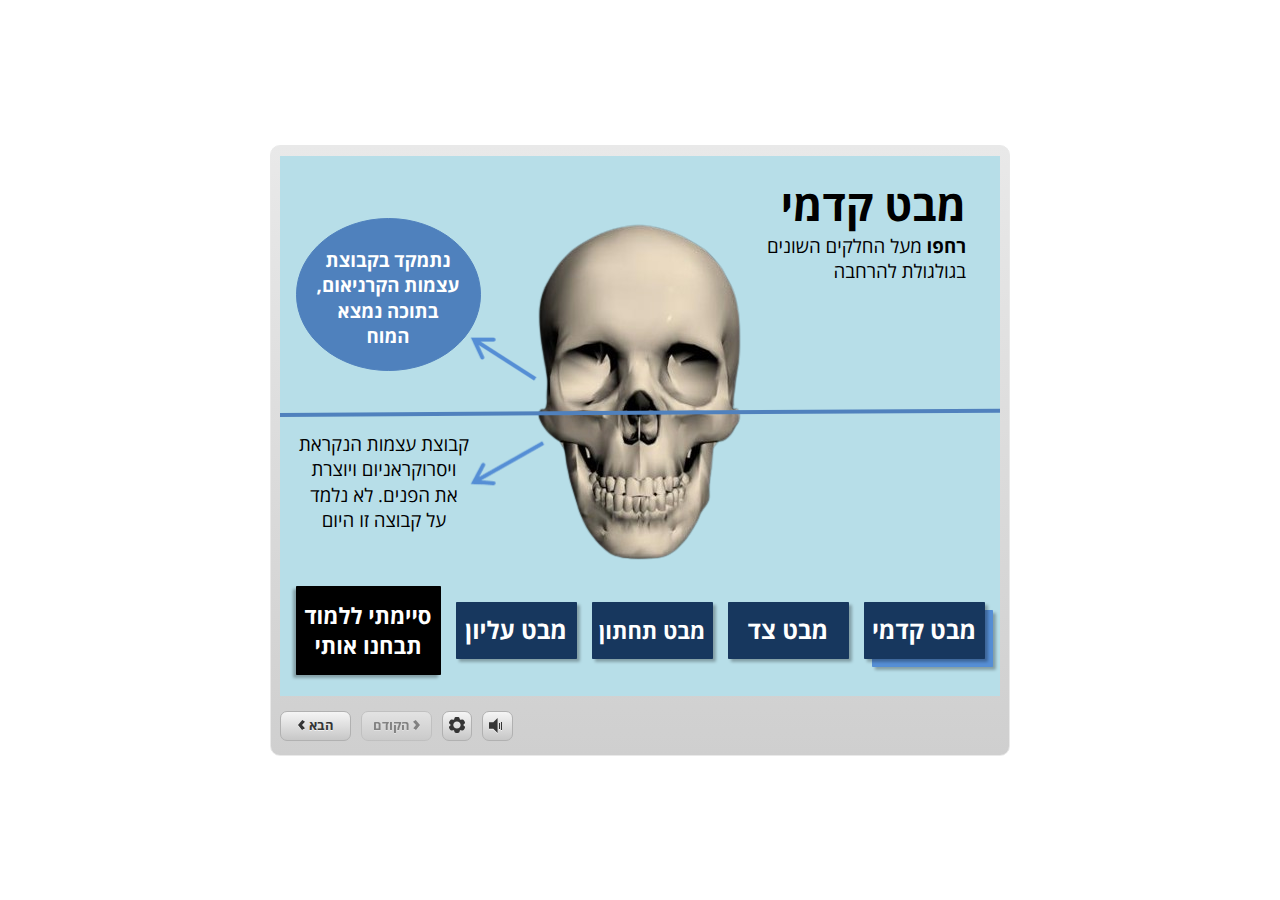
<file: index.html>
<!doctype html>
<html lang="he-IL">
<head>
  <meta charset="utf-8">
  <!-- Created using Storyline 3 - http://www.articulate.com  -->
  <!-- version: 3.18.28642.0 -->
  <title>&#1500;&#1497;&#1502;&#1493;&#1491; &#1493;&#1489;&#1493;&#1495;&#1503; &#1506;&#1510;&#1502;&#1493;&#1514; &#1492;&#1490;&#1493;&#1500;&#1490;&#1493;&#1500;&#1514;</title>
  <meta http-equiv="x-ua-compatible" content="IE=edge"/>
  <meta name="viewport" content="width=device-width,initial-scale=1,user-scalable=no,shrink-to-fit=no,minimal-ui"/>
  <meta name="apple-mobile-web-app-capable" content="yes"/>
  <style>
    html, body { height: 100%; padding: 0; margin: 0 }
    #app { height: 100%; width: 100%; }
  </style>
  
  <script>window.THREE = { };</script>
</head>
<body style="background: #FFFFFF" class="cs-HTML theme-classic">
  <!-- 360 -->
  <script>!function(e){var i=/iPhone/i,o=/iPod/i,n=/iPad/i,t=/(?=.*\bAndroid\b)(?=.*\bMobile\b)/i,d=/Android/i,s=/(?=.*\bAndroid\b)(?=.*\bSD4930UR\b)/i,b=/(?=.*\bAndroid\b)(?=.*\b(?:KFOT|KFTT|KFJWI|KFJWA|KFSOWI|KFTHWI|KFTHWA|KFAPWI|KFAPWA|KFARWI|KFASWI|KFSAWI|KFSAWA)\b)/i,r=/IEMobile/i,h=/(?=.*\bWindows\b)(?=.*\bARM\b)/i,a=/BlackBerry/i,l=/BB10/i,p=/Opera Mini/i,f=/(CriOS|Chrome)(?=.*\bMobile\b)/i,u=/(?=.*\bFirefox\b)(?=.*\bMobile\b)/i,c=new RegExp("(?:Nexus 7|BNTV250|Kindle Fire|Silk|GT-P1000)","i"),w=function(e,i){return e.test(i)},A=function(e){var A=e||navigator.userAgent,v=A.split("[FBAN");if(void 0!==v[1]&&(A=v[0]),this.apple={phone:w(i,A),ipod:w(o,A),tablet:!w(i,A)&&w(n,A),device:w(i,A)||w(o,A)||w(n,A)},this.amazon={phone:w(s,A),tablet:!w(s,A)&&w(b,A),device:w(s,A)||w(b,A)},this.android={phone:w(s,A)||w(t,A),tablet:!w(s,A)&&!w(t,A)&&(w(b,A)||w(d,A)),device:w(s,A)||w(b,A)||w(t,A)||w(d,A)},this.windows={phone:w(r,A),tablet:w(h,A),device:w(r,A)||w(h,A)},this.other={blackberry:w(a,A),blackberry10:w(l,A),opera:w(p,A),firefox:w(u,A),chrome:w(f,A),device:w(a,A)||w(l,A)||w(p,A)||w(u,A)||w(f,A)},this.seven_inch=w(c,A),this.any=this.apple.device||this.android.device||this.windows.device||this.other.device||this.seven_inch,this.phone=this.apple.phone||this.android.phone||this.windows.phone,this.tablet=this.apple.tablet||this.android.tablet||this.windows.tablet,"undefined"==typeof window)return this},v=function(){var e=new A;return e.Class=A,e};"undefined"!=typeof module&&module.exports&&"undefined"==typeof window?module.exports=A:"undefined"!=typeof module&&module.exports&&"undefined"!=typeof window?module.exports=v():"function"==typeof define&&define.amd?define("isMobile",[],e.isMobile=v()):e.isMobile=v()}(this);
    window.isMobile.apple.tablet = window.isMobile.apple.tablet ||
      (navigator.platform === 'MacIntel' && navigator.maxTouchPoints > 1);
    window.isMobile.apple.device = window.isMobile.apple.device || window.isMobile.apple.tablet;
    window.isMobile.tablet = window.isMobile.tablet || window.isMobile.apple.tablet;
    window.isMobile.any = window.isMobile.any || window.isMobile.apple.tablet;
  </script>

  <div id="focus-sink" tabindex="-1"></div>

  <div id="preso"></div>
  <script>
    window.DS = {};
    window.globals = {
      DATA_PATH_BASE: '',
      HAS_FRAME: true,
      HAS_SLIDE: true,

      lmsPresent: false,
      tinCanPresent: false,
      cmi5Present: false,
      aoSupport: false,
      scale: 'noscale',
      captureRc: false,
      browserSize: 'optimal',
      bgColor: '#FFFFFF',
      features: '',
      themeName: 'classic',
      preloaderColor: '#FFFFFF',
      suppressAnalytics: false,
      productChannel: 'perpetual',
      publishSource: 'storyline',
      aid: '',
      cid: 'b8a706ec-d682-4cd2-a33c-59b251512e36',
      playerVersion: '3.18.28642.0',
      maxIosVideoElements: 10,

      
      parseParams: function(qs) {
        if (window.globals.parsedParams != null) {
          return window.globals.parsedParams;
        }
        qs = (qs || window.location.search.substr(1)).split('+').join(' ');
        var params = {},
            tokens,
            re = /[?&]?([^=]+)=([^&]*)/g;

        while (tokens = re.exec(qs)) {
          params[decodeURIComponent(tokens[1]).trim()] =
            decodeURIComponent(tokens[2]).trim();
        }
        window.globals.parsedParams = params;
        return params;
      }

    };

    (function() {

      var classTypes = [ 'desktop', 'mobile', 'phone', 'tablet' ];

      var addDeviceClasses = function(prefix, testObj) {
        var curr, i;
        for (i = 0; i < classTypes.length; i++) {
          curr = classTypes[i];
          if (testObj[curr]) {
            document.body.classList.add(prefix + curr);
          }
        }
      };

      var params = window.globals.parseParams(),
          isDevicePreview = params.devicepreview === '1',
          isPhoneOverride = params.deviceType === 'phone' || (isDevicePreview && params.phone == '1'),
          isTabletOverride = (params.deviceType === 'tablet' || isDevicePreview) && !isPhoneOverride,
          isMobileOverride = isPhoneOverride || isTabletOverride;

      var deviceView = {
        desktop: !window.isMobile.any && !isMobileOverride,
        mobile: window.isMobile.any || isMobileOverride,
        phone: isPhoneOverride || (window.isMobile.phone && !isTabletOverride),
        tablet: isTabletOverride || window.isMobile.tablet
      };

      window.globals.deviceView = deviceView;
      window.isMobile.desktop = !window.isMobile.any;
      window.isMobile.mobile = window.isMobile.any;

      addDeviceClasses('view-', deviceView);

    })();
  </script>
  
  <script src='story_content/user.js' type=text/javascript></script>
  <div class="slide-loader"></div>

  <script>
    if (window.globals.deviceView.isMobile) { var doc = document, loader = doc.body.querySelector('.slide-loader'); [ 1, 2, 3 ].forEach(function(n) { var d = doc.createElement('div'); d.style.backgroundColor = window.globals.preloaderColor; d.classList.add('mobile-loader-dot'); d.classList.add('dot' + n); loader.appendChild(d); }); }
  </script>

  <div class="mobile-load-title-overlay" style="display: none">
    <div class="mobile-load-title">&#1500;&#1497;&#1502;&#1493;&#1491; &#1493;&#1489;&#1493;&#1495;&#1503; &#1506;&#1510;&#1502;&#1493;&#1514; &#1492;&#1490;&#1493;&#1500;&#1490;&#1493;&#1500;&#1514;</div>
  </div>

  <div class="mobile-chrome-warning"></div>

  <script>
    
    if (window.autoSpider && window.vInterfaceObject) {
      document.querySelector('.mobile-load-title-overlay').style.display = 'none';
    }
  </script>

  

  <link rel="stylesheet" href="html5/data/css/output.min.css" data-noprefix/>
</body>
<script src="html5/lib/scripts/bootstrapper.min.js"></script>
</html>
</file>
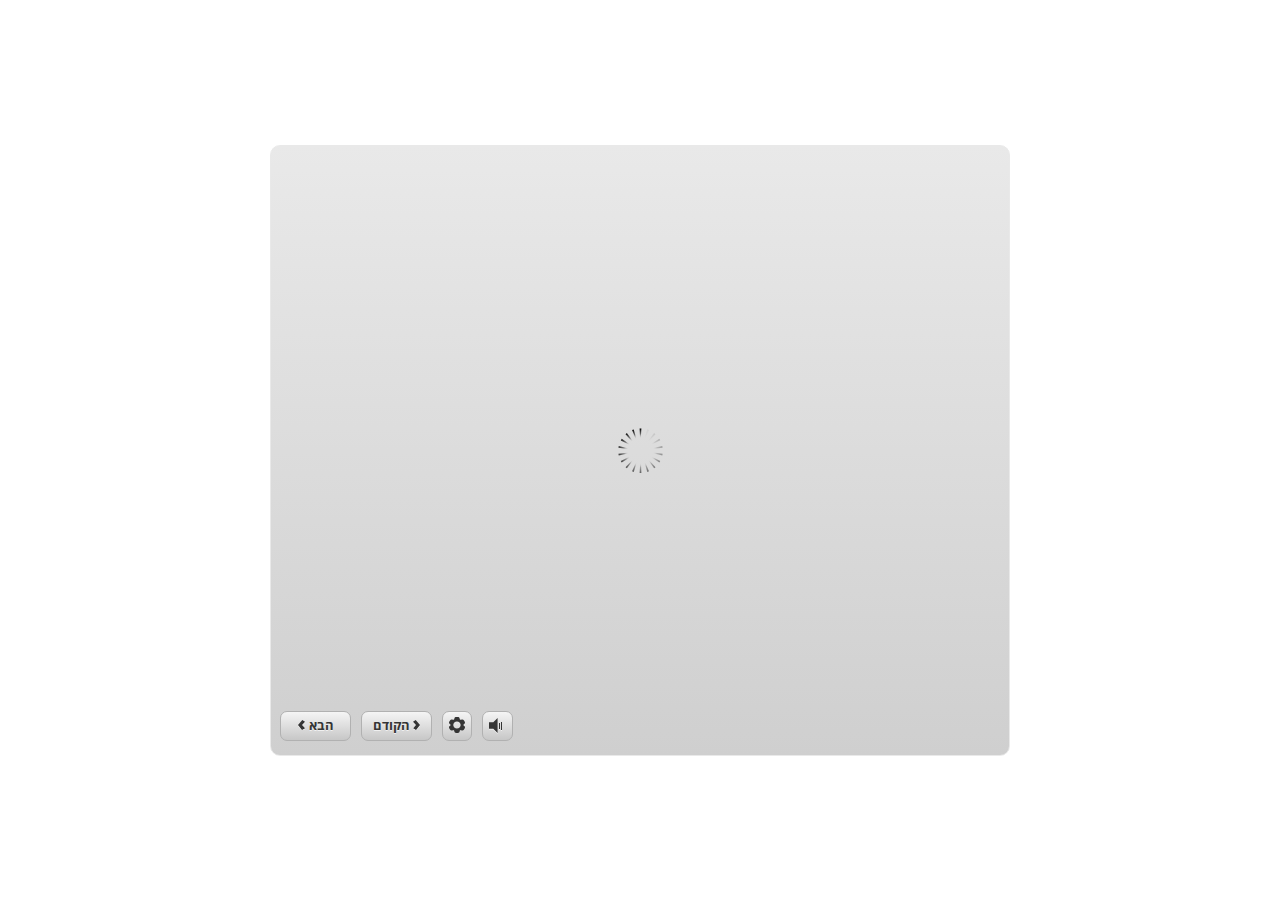
<file: index_lms.html>
<!doctype html>
<html lang="he-IL">
<head>
  <meta charset="utf-8">
  <!-- Created using Storyline 3 - http://www.articulate.com  -->
  <!-- version: 3.18.28642.0 -->
  <title>&#1500;&#1497;&#1502;&#1493;&#1491; &#1493;&#1489;&#1493;&#1495;&#1503; &#1506;&#1510;&#1502;&#1493;&#1514; &#1492;&#1490;&#1493;&#1500;&#1490;&#1493;&#1500;&#1514;</title>
  <meta http-equiv="x-ua-compatible" content="IE=edge"/>
  <meta name="viewport" content="width=device-width,initial-scale=1,user-scalable=no,shrink-to-fit=no,minimal-ui"/>
  <meta name="apple-mobile-web-app-capable" content="yes"/>
  <style>
    html, body { height: 100%; padding: 0; margin: 0 }
    #app { height: 100%; width: 100%; }
  </style>
  <script src="lms/scormdriver.js" charset="utf-8"></script>
  <script>window.THREE = { };</script>
</head>
<body style="background: #FFFFFF" class="cs-HTML theme-classic">
  <!-- 360 -->
  <script>!function(e){var i=/iPhone/i,o=/iPod/i,n=/iPad/i,t=/(?=.*\bAndroid\b)(?=.*\bMobile\b)/i,d=/Android/i,s=/(?=.*\bAndroid\b)(?=.*\bSD4930UR\b)/i,b=/(?=.*\bAndroid\b)(?=.*\b(?:KFOT|KFTT|KFJWI|KFJWA|KFSOWI|KFTHWI|KFTHWA|KFAPWI|KFAPWA|KFARWI|KFASWI|KFSAWI|KFSAWA)\b)/i,r=/IEMobile/i,h=/(?=.*\bWindows\b)(?=.*\bARM\b)/i,a=/BlackBerry/i,l=/BB10/i,p=/Opera Mini/i,f=/(CriOS|Chrome)(?=.*\bMobile\b)/i,u=/(?=.*\bFirefox\b)(?=.*\bMobile\b)/i,c=new RegExp("(?:Nexus 7|BNTV250|Kindle Fire|Silk|GT-P1000)","i"),w=function(e,i){return e.test(i)},A=function(e){var A=e||navigator.userAgent,v=A.split("[FBAN");if(void 0!==v[1]&&(A=v[0]),this.apple={phone:w(i,A),ipod:w(o,A),tablet:!w(i,A)&&w(n,A),device:w(i,A)||w(o,A)||w(n,A)},this.amazon={phone:w(s,A),tablet:!w(s,A)&&w(b,A),device:w(s,A)||w(b,A)},this.android={phone:w(s,A)||w(t,A),tablet:!w(s,A)&&!w(t,A)&&(w(b,A)||w(d,A)),device:w(s,A)||w(b,A)||w(t,A)||w(d,A)},this.windows={phone:w(r,A),tablet:w(h,A),device:w(r,A)||w(h,A)},this.other={blackberry:w(a,A),blackberry10:w(l,A),opera:w(p,A),firefox:w(u,A),chrome:w(f,A),device:w(a,A)||w(l,A)||w(p,A)||w(u,A)||w(f,A)},this.seven_inch=w(c,A),this.any=this.apple.device||this.android.device||this.windows.device||this.other.device||this.seven_inch,this.phone=this.apple.phone||this.android.phone||this.windows.phone,this.tablet=this.apple.tablet||this.android.tablet||this.windows.tablet,"undefined"==typeof window)return this},v=function(){var e=new A;return e.Class=A,e};"undefined"!=typeof module&&module.exports&&"undefined"==typeof window?module.exports=A:"undefined"!=typeof module&&module.exports&&"undefined"!=typeof window?module.exports=v():"function"==typeof define&&define.amd?define("isMobile",[],e.isMobile=v()):e.isMobile=v()}(this);
    window.isMobile.apple.tablet = window.isMobile.apple.tablet ||
      (navigator.platform === 'MacIntel' && navigator.maxTouchPoints > 1);
    window.isMobile.apple.device = window.isMobile.apple.device || window.isMobile.apple.tablet;
    window.isMobile.tablet = window.isMobile.tablet || window.isMobile.apple.tablet;
    window.isMobile.any = window.isMobile.any || window.isMobile.apple.tablet;
  </script>

  <div id="focus-sink" tabindex="-1"></div>

  <div id="preso"></div>
  <script>
    window.DS = {};
    window.globals = {
      DATA_PATH_BASE: '',
      HAS_FRAME: true,
      HAS_SLIDE: true,

      lmsPresent: true,
      tinCanPresent: false,
      cmi5Present: false,
      aoSupport: false,
      scale: 'noscale',
      captureRc: false,
      browserSize: 'optimal',
      bgColor: '#FFFFFF',
      features: '',
      themeName: 'classic',
      preloaderColor: '#FFFFFF',
      suppressAnalytics: false,
      productChannel: 'perpetual',
      publishSource: 'storyline',
      aid: '',
      cid: 'b8a706ec-d682-4cd2-a33c-59b251512e36',
      playerVersion: '3.18.28642.0',
      maxIosVideoElements: 10,

      
      parseParams: function(qs) {
        if (window.globals.parsedParams != null) {
          return window.globals.parsedParams;
        }
        qs = (qs || window.location.search.substr(1)).split('+').join(' ');
        var params = {},
            tokens,
            re = /[?&]?([^=]+)=([^&]*)/g;

        while (tokens = re.exec(qs)) {
          params[decodeURIComponent(tokens[1]).trim()] =
            decodeURIComponent(tokens[2]).trim();
        }
        window.globals.parsedParams = params;
        return params;
      }

    };

    (function() {

      var classTypes = [ 'desktop', 'mobile', 'phone', 'tablet' ];

      var addDeviceClasses = function(prefix, testObj) {
        var curr, i;
        for (i = 0; i < classTypes.length; i++) {
          curr = classTypes[i];
          if (testObj[curr]) {
            document.body.classList.add(prefix + curr);
          }
        }
      };

      var params = window.globals.parseParams(),
          isDevicePreview = params.devicepreview === '1',
          isPhoneOverride = params.deviceType === 'phone' || (isDevicePreview && params.phone == '1'),
          isTabletOverride = (params.deviceType === 'tablet' || isDevicePreview) && !isPhoneOverride,
          isMobileOverride = isPhoneOverride || isTabletOverride;

      var deviceView = {
        desktop: !window.isMobile.any && !isMobileOverride,
        mobile: window.isMobile.any || isMobileOverride,
        phone: isPhoneOverride || (window.isMobile.phone && !isTabletOverride),
        tablet: isTabletOverride || window.isMobile.tablet
      };

      window.globals.deviceView = deviceView;
      window.isMobile.desktop = !window.isMobile.any;
      window.isMobile.mobile = window.isMobile.any;

      addDeviceClasses('view-', deviceView);

    })();
  </script>
  
  <script src='story_content/user.js' type=text/javascript></script>
  <div class="slide-loader"></div>

  <script>
    if (window.globals.deviceView.isMobile) { var doc = document, loader = doc.body.querySelector('.slide-loader'); [ 1, 2, 3 ].forEach(function(n) { var d = doc.createElement('div'); d.style.backgroundColor = window.globals.preloaderColor; d.classList.add('mobile-loader-dot'); d.classList.add('dot' + n); loader.appendChild(d); }); }
  </script>

  <div class="mobile-load-title-overlay" style="display: none">
    <div class="mobile-load-title">&#1500;&#1497;&#1502;&#1493;&#1491; &#1493;&#1489;&#1493;&#1495;&#1503; &#1506;&#1510;&#1502;&#1493;&#1514; &#1492;&#1490;&#1493;&#1500;&#1490;&#1493;&#1500;&#1514;</div>
  </div>

  <div class="mobile-chrome-warning"></div>

  <script>
    
    if (window.autoSpider && window.vInterfaceObject) {
      document.querySelector('.mobile-load-title-overlay').style.display = 'none';
    }
  </script>

  

  <link rel="stylesheet" href="html5/data/css/output.min.css" data-noprefix/>
</body>
<script src="html5/lib/scripts/bootstrapper.min.js"></script>
</html>
</file>
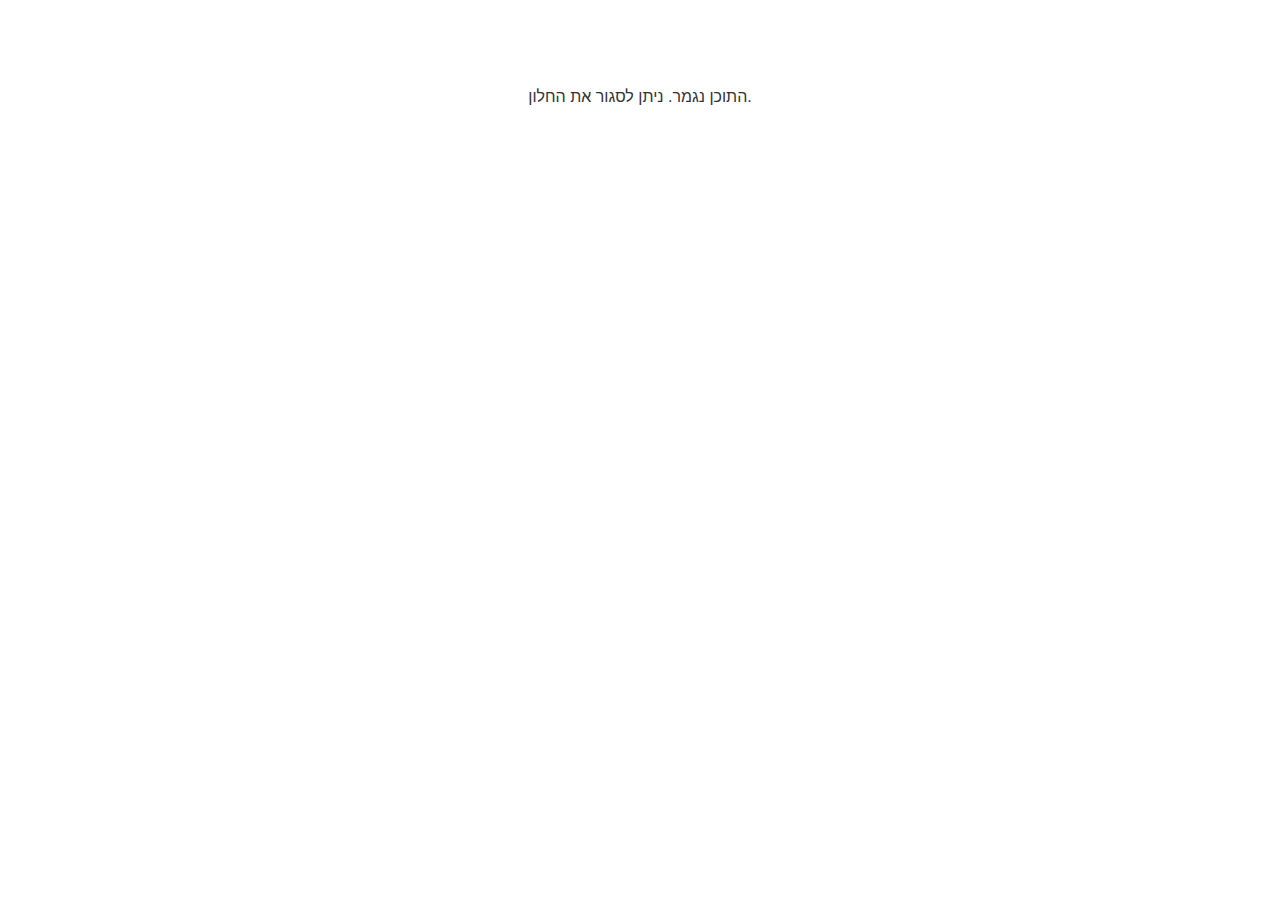
<file: lms/goodbye.html>
<!doctype html>
<html>
<body style="background-color: #ffffff;">

<p role="alert" style="color: #333333;font-family: Open Sans, articulate, tahoma, arial;font-size: medium;text-align: center;">
<br><br><br><br>
התוכן נגמר. ניתן לסגור את החלון.
</p>

</body>
</html>
</file>
<file: html5/data/css/output.min.css>
@font-face {
  font-family: 'Open SansBold CharsBoldB1FE78CE';
  src: url('[data-uri]');
  font-style: normal;
  font-weight: normal;
}
@font-face {
  font-family: 'Open Sans Charset1_ 6LD7D8C8106';
  src: url('[data-uri]');
  font-style: normal;
  font-weight: normal;
}
@font-face {
  font-family: 'Open Sans Charset0_v9TY33EDE6F2';
  src: url('[data-uri]');
  font-style: normal;
  font-weight: normal;
}
@font-face {
  font-family: 'Open SansBold CharsBoldE47A47C6';
  src: url('[data-uri]');
  font-style: normal;
  font-weight: normal;
}
.cs-pxabnsnfns00000000101 .cs-infopanel  {
  box-shadow: 0 1px 0 rgba(184, 184, 184, 1);
  background: rgba(255, 255, 255, 1);
}
.cs-pxabnsnfns00000000101 .cs-infopanel .cs-link {
  color: rgba(124, 34, 128, 1);
}
.cs-pxabnsnfns00000000101 .cs-infopanel .cs-link:hover {
  color: rgba(0, 0, 238, 1);
}
.cs-pxabnsnfns00000000101 .cs-infopanel .cs-name {
  color: rgba(68, 68, 68, 1);
}
.cs-pxabnsnfns00000000101 .cs-infopanel .cs-title {
  color: rgba(153, 153, 153, 1);
}
.cs-pxabnsnfns00000000101 .cs-infopanelpopup  {
  box-shadow: 0 1px 0 rgba(184, 184, 184, 1);
  background: linear-gradient(180deg, rgba(233, 233, 233, 1) 0%, rgba(207, 207, 207, 1) 100%);
}
.cs-pxabnsnfns00000000101 .cs-infopanelpopup .cs-link {
  color: rgba(124, 34, 128, 1);
}
.cs-pxabnsnfns00000000101 .cs-infopanelpopup .cs-link:hover {
  color: rgba(0, 0, 238, 1);
}
.cs-pxabnsnfns00000000101 .cs-infopanelpopup .cs-name {
  color: rgba(68, 68, 68, 1);
}
.cs-pxabnsnfns00000000101 .cs-infopanelpopup .cs-bio {
  color: rgba(153, 153, 153, 1);
}
.cs-pxabnsnfns00000000101 .cs-timer  {
  color: rgba(85, 85, 85, 1);
}
.cs-pxabnsnfns00000000101 .cs-duration stop:first-child {
  stop-color: rgba(0, 215, 255, 1);
}
.cs-pxabnsnfns00000000101 .cs-duration stop:last-child {
  stop-color: rgba(0, 171, 255, 1);
}
.cs-pxabnsnfns00000000101 .cs-elapsed stop:first-child {
  stop-color: rgba(254, 227, 71, 1);
}
.cs-pxabnsnfns00000000101 .cs-elapsed stop:last-child {
  stop-color: rgba(252, 204, 42, 1);
}
.cs-pxabnsnfns00000000101 .cs-timer .cs-pie .cs-innerstroke {
  stroke: rgba(199, 199, 199, 1);
}
.cs-pxabnsnfns00000000101 .cs-timer .cs-pie .cs-innerborder {
  stroke: rgba(255, 255, 255, 1);
}
.cs-pxabnsnfns00000000101 .cs-window  {
  box-shadow: 0 8px 5px rgba(0, 0, 0, 0.2);
  border-color: rgba(234, 234, 234, 1);
  background: rgba(243, 243, 243, 1);
  color: rgba(85, 85, 85, 1);
}
.cs-pxabnsnfns00000000101 .cs-window .cs-diva {
  border-color: rgba(247, 247, 247, 1);
}
.cs-pxabnsnfns00000000101 .cs-window .cs-divb {
  border-color: rgba(211, 211, 211, 1);
}
.cs-pxabnsnfns00000000101 .cs-editor .cs-editor-slide {
  color: rgba(85, 85, 85, 1);
}
.cs-pxabnsnfns00000000101 .cs-editor .cs-editor-html {
  color: rgba(68, 68, 68, 1);
}
.cs-pxabnsnfns00000000101 .cs-editor .cs-editor-button {
  text-shadow: 0 1px 0 rgba(240, 240, 240, 1);
  color: rgba(53, 53, 53, 1);
  border-color: rgba(177, 177, 177, 1);
  background: linear-gradient(180deg, rgba(245, 245, 245, 1) 0%, rgba(199, 199, 199, 1) 100%);
}
.cs-pxabnsnfns00000000101 .cs-editor .cs-editor-button:hover {
  background: linear-gradient(180deg, rgba(242, 242, 242, 1) 0%, rgba(175, 175, 175, 1) 100%);
}
.cs-pxabnsnfns00000000101 .cs-editor .cs-editor-button:active {
  background: linear-gradient(180deg, rgba(199, 199, 199, 1) 0%, rgba(244, 244, 244, 1) 100%);
}
.cs-pxabnsnfns00000000101 .cs-listitem  {
  color: rgba(53, 53, 53, 1);
  border-color: rgba(223, 223, 223, 1);
}
.cs-pxabnsnfns00000000101 .cs-listitem.cs-viewed {
  color: rgba(144, 144, 144, 1);
}
.cs-pxabnsnfns00000000101 .cs-listitem.cs-selected {
  color: rgba(53, 53, 53, 1);
  background: rgba(192, 226, 241, 1);
}
.cs-pxabnsnfns00000000101 .cs-listitem.cs-selected:hover {
  background: rgba(192, 226, 241, 1);
}
.cs-pxabnsnfns00000000101 .cs-listitem.cs-selected.hover {
  background: rgba(192, 226, 241, 1);
}
.cs-pxabnsnfns00000000101 .cs-listitem.cs-selected:focus {
  background: rgba(192, 226, 241, 1);
}
.cs-pxabnsnfns00000000101 .cs-listitem .cs-icon-carrot {
  fill: rgba(53, 53, 53, 1);
}
.cs-pxabnsnfns00000000101 .cs-listitem .cs-icon-carrot .cs-shadow {
  fill: rgba(255, 255, 255, 1);
}
.cs-pxabnsnfns00000000101 .cs-listitem:hover {
  background: rgba(230, 230, 230, 1);
}
.cs-pxabnsnfns00000000101 .cs-listitem.hover {
  background: rgba(230, 230, 230, 1);
}
.cs-pxabnsnfns00000000101 .cs-listitem:focus {
  background: rgba(230, 230, 230, 1);
}
.cs-pxabnsnfns00000000101 .cs-glossary  {
  color: rgba(53, 53, 53, 1);
}
.cs-pxabnsnfns00000000101 .cs-glossary .cs-scrolling-panel {
  background: rgba(231, 231, 231, 1);
}
.cs-pxabnsnfns00000000101 .cs-glossary .cs-term.cs-selected .cs-choice-list-trigger {
  color: rgba(53, 53, 53, 1);
  background: rgba(192, 226, 241, 1);
}
.cs-pxabnsnfns00000000101 .cs-glossary .cs-term.cs-selected .cs-choice-list-trigger:focus {
  color: rgba(53, 53, 53, 1);
  background: rgba(192, 226, 241, 1);
}
.cs-pxabnsnfns00000000101 .cs-glossary .cs-term:hover .cs-choice-list-trigger {
  background: rgba(230, 230, 230, 1);
}
.cs-pxabnsnfns00000000101 .cs-glossary .cs-term.hover .cs-choice-list-trigger {
  background: rgba(230, 230, 230, 1);
}
.cs-pxabnsnfns00000000101 .cs-glossary .cs-term .cs-choice-list-trigger:focus {
  background: rgba(230, 230, 230, 1);
}
.cs-pxabnsnfns00000000101 .cs-glossary .cs-diva {
  border-color: rgba(226, 226, 226, 1);
}
.cs-pxabnsnfns00000000101 .cs-glossary .cs-divb {
  border-color: rgba(226, 226, 226, 1);
}
.cs-pxabnsnfns00000000101 .cs-glossary .cs-divc {
  border-color: rgba(250, 250, 250, 1);
}
.cs-pxabnsnfns00000000101 .cs-glossary .cs-heading {
  color: rgba(68, 68, 68, 1);
}
.cs-pxabnsnfns00000000101 .cs-resource .cs-separator {
  border-color: rgba(224, 224, 224, 1);
}
.cs-pxabnsnfns00000000101 .cs-outline  {
  color: rgba(68, 68, 68, 1);
}
.cs-pxabnsnfns00000000101 .cs-outline .cs-diva {
  border-color: rgba(198, 198, 198, 1);
}
.cs-pxabnsnfns00000000101 .cs-outline .cs-divb {
  border-color: rgba(249, 249, 249, 1);
}
.cs-pxabnsnfns00000000101 .cs-outline .cs-divc {
  border-color: rgba(225, 225, 225, 1);
}
.cs-pxabnsnfns00000000101 .cs-outline .cs-search-filter:hover {
  color: rgba(0, 0, 238, 1);
}
.cs-pxabnsnfns00000000101 .cs-outline .cs-search-filter.hover {
  color: rgba(0, 0, 238, 1);
}
.cs-pxabnsnfns00000000101 .cs-transcript  {
  color: rgba(68, 68, 68, 1);
}
.cs-pxabnsnfns00000000101 .cs-transcript .cs-div {
  border-color: rgba(225, 225, 225, 1);
}
.cs-pxabnsnfns00000000101 .cs-tabs:not(.topmenu-item) {
  color: rgba(85, 85, 85, 1);
}
.cs-pxabnsnfns00000000101 .cs-tabs .cs-inner-button:not(.topmenu-item) {
  text-shadow: 0 1px 0 rgba(240, 240, 240, 1);
}
.cs-pxabnsnfns00000000101 .cs-tabs:hover:not(.topmenu-item) {
  color: rgba(51, 51, 51, 1);
}
.cs-pxabnsnfns00000000101 .cs-tabs.cs-selected {
  background: rgba(243, 243, 243, 1);
  color: rgba(51, 51, 51, 1);
}
.cs-pxabnsnfns00000000101 .cs-seekcontrol  {
  background: linear-gradient(180deg, rgba(245, 245, 245, 1) 0%, rgba(199, 199, 199, 1) 100%);
  border-color: rgba(177, 177, 177, 1);
}
.cs-pxabnsnfns00000000101 .cs-seekcontrol .cs-button:hover .cs-icon {
  fill: rgba(85, 85, 85, 1);
}
.cs-pxabnsnfns00000000101 .cs-seekcontrol .cs-button.hover .cs-icon {
  fill: rgba(85, 85, 85, 1);
}
.cs-pxabnsnfns00000000101 .cs-seekcontrol .cs-button .cs-icon-shadow {
  fill: rgba(240, 240, 240, 1);
}
.cs-pxabnsnfns00000000101 .cs-seekcontrol .cs-button .cs-icon {
  fill: rgba(45, 45, 45, 1);
}
.cs-pxabnsnfns00000000101 .cs-seekcontrol .cs-seek .cs-fill {
  background: rgba(255, 255, 255, 1);
}
.cs-pxabnsnfns00000000101 .cs-seekcontrol .cs-seek {
  background: rgba(231, 231, 231, 1);
  border-color: rgba(184, 184, 184, 1);
}
.cs-pxabnsnfns00000000101 .cs-searchinput .cs-input {
  color: rgba(138, 138, 138, 1);
  border-color: rgba(173, 173, 173, 1);
  background: rgba(223, 223, 223, 1);
}
.cs-pxabnsnfns00000000101 .cs-searchinput .cs-input:focus {
  color: rgba(51, 51, 51, 1);
  background: rgba(250, 250, 250, 1);
}
.cs-pxabnsnfns00000000101 .cs-searchinput .cs-input:hover {
  box-shadow: inset 0 0 1px 0 rgba(107, 248, 255, 1);
}
.cs-pxabnsnfns00000000101 .cs-searchinput .cs-input.hover {
  box-shadow: inset 0 0 1px 0 rgba(107, 248, 255, 1);
}
.cs-pxabnsnfns00000000101 .cs-searchinput .cs-button .cs-icon {
  fill: rgba(138, 138, 138, 1);
}
.cs-pxabnsnfns00000000101 .cs-searchinput .cs-button:hover {
  fill: linear-gradient(180deg, rgba(245, 245, 245, 1) 0%, rgba(199, 199, 199, 1) 100%);
}
.cs-pxabnsnfns00000000101 .cs-searchinput .cs-button.hover {
  fill: linear-gradient(180deg, rgba(245, 245, 245, 1) 0%, rgba(199, 199, 199, 1) 100%);
}
.cs-pxabnsnfns00000000101 .cs-menu  {
  box-shadow: 0 1px 0 rgba(184, 184, 184, 1);
  background: rgba(243, 243, 243, 1);
}
.cs-pxabnsnfns00000000101 .cs-topmenu-item.active .cs-tab {
  background: rgba(243, 243, 243, 1);
}
.cs-pxabnsnfns00000000101 .cs-logo  {
  box-shadow: 0 1px 0 rgba(184, 184, 184, 1);
  background: rgba(255, 255, 255, 1);
}
.cs-pxabnsnfns00000000101 .cs-checkbox  {
  color: rgba(68, 68, 68, 1);
}
.cs-pxabnsnfns00000000101 .cs-checkbox:hover {
  border-color: rgba(107, 248, 255, 1);
}
.cs-pxabnsnfns00000000101 .cs-checkbox.hover {
  border-color: rgba(107, 248, 255, 1);
}
.cs-pxabnsnfns00000000101 .cs-checkbox .cs-box {
  color: rgba(255, 255, 255, 1);
  border-color: rgba(184, 184, 184, 1);
}
.cs-pxabnsnfns00000000101 .cs-checkbox .cs-box:checked::after {
  color: rgba(51, 204, 0, 1);
}
.cs-pxabnsnfns00000000101 .cs-checkbox .cs-box.checked.after {
  color: rgba(51, 204, 0, 1);
}
.cs-pxabnsnfns00000000101 .cs-button  {
  text-shadow: 0 1px 0 rgba(240, 240, 240, 1);
  color: rgba(53, 53, 53, 1);
  border-color: rgba(177, 177, 177, 1);
  background: linear-gradient(180deg, rgba(245, 245, 245, 1) 0%, rgba(199, 199, 199, 1) 100%);
  box-shadow: 0 1px 0 rgba(207, 207, 207, 1);
}
.cs-pxabnsnfns00000000101 .cs-button .cs-icon {
  fill: rgba(53, 53, 53, 1);
}
.cs-pxabnsnfns00000000101 .cs-button .cs-icon-shadow {
  fill: rgba(240, 240, 240, 1);
}
.cs-pxabnsnfns00000000101 .cs-button:hover {
  background: linear-gradient(180deg, rgba(242, 242, 242, 1) 0%, rgba(175, 175, 175, 1) 100%);
}
.cs-pxabnsnfns00000000101 .cs-button.hover {
  background: linear-gradient(180deg, rgba(242, 242, 242, 1) 0%, rgba(175, 175, 175, 1) 100%);
}
.cs-pxabnsnfns00000000101 .cs-button:active {
  background: linear-gradient(180deg, rgba(199, 199, 199, 1) 0%, rgba(244, 244, 244, 1) 100%);
}
.cs-pxabnsnfns00000000101 .cs-button.cs-disabled:hover {
  background: linear-gradient(180deg, rgba(245, 245, 245, 1) 0%, rgba(199, 199, 199, 1) 100%);
}
.cs-pxabnsnfns00000000101 .cs-button.cs-disabled.hover {
  background: linear-gradient(180deg, rgba(245, 245, 245, 1) 0%, rgba(199, 199, 199, 1) 100%);
}
.cs-pxabnsnfns00000000101 .cs-button.cs-disabled:active {
  background: linear-gradient(180deg, rgba(245, 245, 245, 1) 0%, rgba(199, 199, 199, 1) 100%);
}
.cs-pxabnsnfns00000000101 .cs-button.cs-volume:hover {
  background: linear-gradient(180deg, rgba(245, 245, 245, 1) 0%, rgba(199, 199, 199, 1) 100%);
}
.cs-pxabnsnfns00000000101 .cs-button.cs-volume.hover {
  background: linear-gradient(180deg, rgba(245, 245, 245, 1) 0%, rgba(199, 199, 199, 1) 100%);
}
.cs-pxabnsnfns00000000101 .cs-button.cs-volume:active {
  background: linear-gradient(180deg, rgba(245, 245, 245, 1) 0%, rgba(199, 199, 199, 1) 100%);
}
.cs-pxabnsnfns00000000101.cs-base  {
  color: rgba(85, 85, 85, 1);
  border-color: rgba(233, 233, 233, 1);
  background: linear-gradient(180deg, rgba(233, 233, 233, 1) 0%, rgba(207, 207, 207, 1) 100%);
}
.cs-pxabnsnfns00000000101.cs-base .cs-separator .cs-diva {
  background: rgba(211, 211, 211, 1);
}
.cs-pxabnsnfns00000000101.cs-base .cs-separator .cs-divb {
  background: rgba(247, 247, 247, 1);
}
.cs-pxabnsnfns00000000101.cs-base .cs-topmenu-item.active .cs-tab {
  border-color: rgba(211, 211, 211, 1);
}
.cs-pxabnsnfns00000000101.cs-base .cs-topmenu-item.active .cs-panel {
  border-color: rgba(211, 211, 211, 1);
}
.cs-pxabnsnfns00000000101.cs-base .cs-left {
  background: linear-gradient(180deg, rgba(219, 219, 219, 1) 0%, rgba(195, 195, 195, 1) 100%);
}
.cs-pxabnsnfns00000000101.cs-base .cs-area-primary .cs-slide-container {
  background: linear-gradient(180deg, rgba(233, 233, 233, 1) 0%, rgba(207, 207, 207, 1) 100%);
}
.cs-pxabnsnfns00000000101 .cs-volume::-moz-range-thumb {
  border-color: rgba(165, 165, 165, 1);
  box-shadow: inset 0 0 1px 0 rgba(212, 212, 212, 1);
  background: rgba(200, 200, 200, 1);
}
.cs-pxabnsnfns00000000101 .cs-volume::-ms-thumb {
  border-color: rgba(165, 165, 165, 1);
  box-shadow: inset 0 0 1px 0 rgba(212, 212, 212, 1);
  background: rgba(200, 200, 200, 1);
}
.cs-pxabnsnfns00000000101 .cs-volume::-webkit-slider-thumb {
  border-color: rgba(165, 165, 165, 1);
  box-shadow: inset 0 0 1px 0 rgba(212, 212, 212, 1);
  background: rgba(200, 200, 200, 1);
}
.cs-pxabnsnfns00000000101 .cs-volume::-moz-range-track {
  border-color: rgba(242, 242, 242, 1);
  background: linear-gradient(180deg, rgba(188, 188, 188, 1) 0%, rgba(188, 188, 188, 1) 50.196%, rgba(195, 195, 195, 1) 100%);
}
.cs-pxabnsnfns00000000101 .cs-volume::-ms-track {
  border-color: rgba(242, 242, 242, 1);
  background: linear-gradient(180deg, rgba(188, 188, 188, 1) 0%, rgba(188, 188, 188, 1) 50.196%, rgba(195, 195, 195, 1) 100%);
}
.cs-pxabnsnfns00000000101 .cs-volume::-webkit-slider-runnable-track {
  border-color: rgba(242, 242, 242, 1);
  background: linear-gradient(180deg, rgba(188, 188, 188, 1) 0%, rgba(188, 188, 188, 1) 50.196%, rgba(195, 195, 195, 1) 100%);
}
body.show-focus .tab-focus-box {
  border-color: rgba(255, 255, 0, 1);
}
.skipnav {
  border-color: rgba(255, 255, 0, 1);
}
.fn-npnxnanbsnfns00000000101 {
  font-family: 'Open SansD6FFC9F9';
  -webkit-font-variant-ligatures: no-common-ligatures;
  font-variant-ligatures: no-common-ligatures;
}
.fn-pxabnsnfns00000000101 {
  font-family: 'Open SansD6FFC9F9';
  -webkit-font-variant-ligatures: no-common-ligatures;
  font-variant-ligatures: no-common-ligatures;
}
.fn-npxnabnsnfns00000000101 {
  font-family: 'Open SansD6FFC9F9';
  -webkit-font-variant-ligatures: no-common-ligatures;
  font-variant-ligatures: no-common-ligatures;
}
.fn-npnxnanbnsnfns00000000101 {
  font-family: 'Open SansD6FFC9F9';
  -webkit-font-variant-ligatures: no-common-ligatures;
  font-variant-ligatures: no-common-ligatures;
}
.fn-pxabnsnfns00000000100 {
  font-family: 'Open SansD6FFC9F9';
  -webkit-font-variant-ligatures: no-common-ligatures;
  font-variant-ligatures: no-common-ligatures;
}
@font-face {
  font-family: 'Open SansD6FFC9F9';
  src: url('[data-uri]');
  font-style: normal;
  font-weight: bold;
}
@font-face {
  font-family: 'Open SansD6FFC9F9';
  src: url('[data-uri]');
  font-style: normal;
  font-weight: normal;
}
.cs-InvalidPromptSlide .cs-6avfTKKPSuq-InvalidPromptSlide-btn0 {
  color: rgba(53, 53, 53, 1);
  border-color: rgba(177, 177, 177, 1);
  background: linear-gradient(180deg, rgba(245, 245, 245, 1) 0%, rgba(199, 199, 199, 1) 100%);
  text-shadow: 0 1px 0 rgba(240, 240, 240, 1);
}
.cs-InvalidPromptSlide .cs-6avfTKKPSuq-InvalidPromptSlide-btn0 .cs-html {
  color: rgba(68, 68, 68, 1);
}
.cs-InvalidPromptSlide .cs-6avfTKKPSuq-InvalidPromptSlide-btn0 .cs-slide {
  border-color: rgba(85, 85, 85, 1);
}
.cs-InvalidPromptSlide .cs-6avfTKKPSuq-InvalidPromptSlide-btn0:hover {
  background: linear-gradient(180deg, rgba(242, 242, 242, 1) 0%, rgba(175, 175, 175, 1) 100%);
}
.cs-InvalidPromptSlide .cs-6avfTKKPSuq-InvalidPromptSlide-btn0:active {
  background: linear-gradient(180deg, rgba(199, 199, 199, 1) 0%, rgba(244, 244, 244, 1) 100%);
}
.cs-PrintPromptSlide .cs-6avfTKKPSuq-PrintPromptSlide-btn0 {
  color: rgba(53, 53, 53, 1);
  border-color: rgba(177, 177, 177, 1);
  background: linear-gradient(180deg, rgba(245, 245, 245, 1) 0%, rgba(199, 199, 199, 1) 100%);
  text-shadow: 0 1px 0 rgba(240, 240, 240, 1);
}
.cs-PrintPromptSlide .cs-6avfTKKPSuq-PrintPromptSlide-btn0 .cs-html {
  color: rgba(68, 68, 68, 1);
}
.cs-PrintPromptSlide .cs-6avfTKKPSuq-PrintPromptSlide-btn0 .cs-slide {
  border-color: rgba(85, 85, 85, 1);
}
.cs-PrintPromptSlide .cs-6avfTKKPSuq-PrintPromptSlide-btn0:hover {
  background: linear-gradient(180deg, rgba(242, 242, 242, 1) 0%, rgba(175, 175, 175, 1) 100%);
}
.cs-PrintPromptSlide .cs-6avfTKKPSuq-PrintPromptSlide-btn0:active {
  background: linear-gradient(180deg, rgba(199, 199, 199, 1) 0%, rgba(244, 244, 244, 1) 100%);
}
.cs-ScrollPromptSlide .cs-6avfTKKPSuq-ScrollPromptSlide-btn0 {
  color: rgba(53, 53, 53, 1);
  border-color: rgba(177, 177, 177, 1);
  background: linear-gradient(180deg, rgba(245, 245, 245, 1) 0%, rgba(199, 199, 199, 1) 100%);
  text-shadow: 0 1px 0 rgba(240, 240, 240, 1);
}
.cs-ScrollPromptSlide .cs-6avfTKKPSuq-ScrollPromptSlide-btn0 .cs-html {
  color: rgba(68, 68, 68, 1);
}
.cs-ScrollPromptSlide .cs-6avfTKKPSuq-ScrollPromptSlide-btn0 .cs-slide {
  border-color: rgba(85, 85, 85, 1);
}
.cs-ScrollPromptSlide .cs-6avfTKKPSuq-ScrollPromptSlide-btn0:hover {
  background: linear-gradient(180deg, rgba(242, 242, 242, 1) 0%, rgba(175, 175, 175, 1) 100%);
}
.cs-ScrollPromptSlide .cs-6avfTKKPSuq-ScrollPromptSlide-btn0:active {
  background: linear-gradient(180deg, rgba(199, 199, 199, 1) 0%, rgba(244, 244, 244, 1) 100%);
}
.cs-ResumePromptSlide .cs-6avfTKKPSuq-ResumePromptSlide-btn0 {
  color: rgba(53, 53, 53, 1);
  border-color: rgba(177, 177, 177, 1);
  background: linear-gradient(180deg, rgba(245, 245, 245, 1) 0%, rgba(199, 199, 199, 1) 100%);
  text-shadow: 0 1px 0 rgba(240, 240, 240, 1);
}
.cs-ResumePromptSlide .cs-6avfTKKPSuq-ResumePromptSlide-btn0 .cs-html {
  color: rgba(68, 68, 68, 1);
}
.cs-ResumePromptSlide .cs-6avfTKKPSuq-ResumePromptSlide-btn0 .cs-slide {
  border-color: rgba(85, 85, 85, 1);
}
.cs-ResumePromptSlide .cs-6avfTKKPSuq-ResumePromptSlide-btn0:hover {
  background: linear-gradient(180deg, rgba(242, 242, 242, 1) 0%, rgba(175, 175, 175, 1) 100%);
}
.cs-ResumePromptSlide .cs-6avfTKKPSuq-ResumePromptSlide-btn0:active {
  background: linear-gradient(180deg, rgba(199, 199, 199, 1) 0%, rgba(244, 244, 244, 1) 100%);
}
.cs-ResumePromptSlide .cs-6avfTKKPSuq-ResumePromptSlide-btn1 {
  color: rgba(53, 53, 53, 1);
  border-color: rgba(177, 177, 177, 1);
  background: linear-gradient(180deg, rgba(245, 245, 245, 1) 0%, rgba(199, 199, 199, 1) 100%);
  text-shadow: 0 1px 0 rgba(240, 240, 240, 1);
}
.cs-ResumePromptSlide .cs-6avfTKKPSuq-ResumePromptSlide-btn1 .cs-html {
  color: rgba(68, 68, 68, 1);
}
.cs-ResumePromptSlide .cs-6avfTKKPSuq-ResumePromptSlide-btn1 .cs-slide {
  border-color: rgba(85, 85, 85, 1);
}
.cs-ResumePromptSlide .cs-6avfTKKPSuq-ResumePromptSlide-btn1:hover {
  background: linear-gradient(180deg, rgba(242, 242, 242, 1) 0%, rgba(175, 175, 175, 1) 100%);
}
.cs-ResumePromptSlide .cs-6avfTKKPSuq-ResumePromptSlide-btn1:active {
  background: linear-gradient(180deg, rgba(199, 199, 199, 1) 0%, rgba(244, 244, 244, 1) 100%);
}
.cs-ExternalInterfaceErrorSlide .cs-buttonOK {
  color: rgba(53, 53, 53, 1);
  border-color: rgba(177, 177, 177, 1);
  background: linear-gradient(180deg, rgba(245, 245, 245, 1) 0%, rgba(199, 199, 199, 1) 100%);
  text-shadow: 0 1px 0 rgba(240, 240, 240, 1);
}
.cs-ExternalInterfaceErrorSlide .cs-buttonOK .cs-html {
  color: rgba(68, 68, 68, 1);
}
.cs-ExternalInterfaceErrorSlide .cs-buttonOK .cs-slide {
  border-color: rgba(85, 85, 85, 1);
}
.cs-ExternalInterfaceErrorSlide .cs-buttonOK:hover {
  background: linear-gradient(180deg, rgba(242, 242, 242, 1) 0%, rgba(175, 175, 175, 1) 100%);
}
.cs-ExternalInterfaceErrorSlide .cs-buttonOK:active {
  background: linear-gradient(180deg, rgba(199, 199, 199, 1) 0%, rgba(244, 244, 244, 1) 100%);
}
</file>
